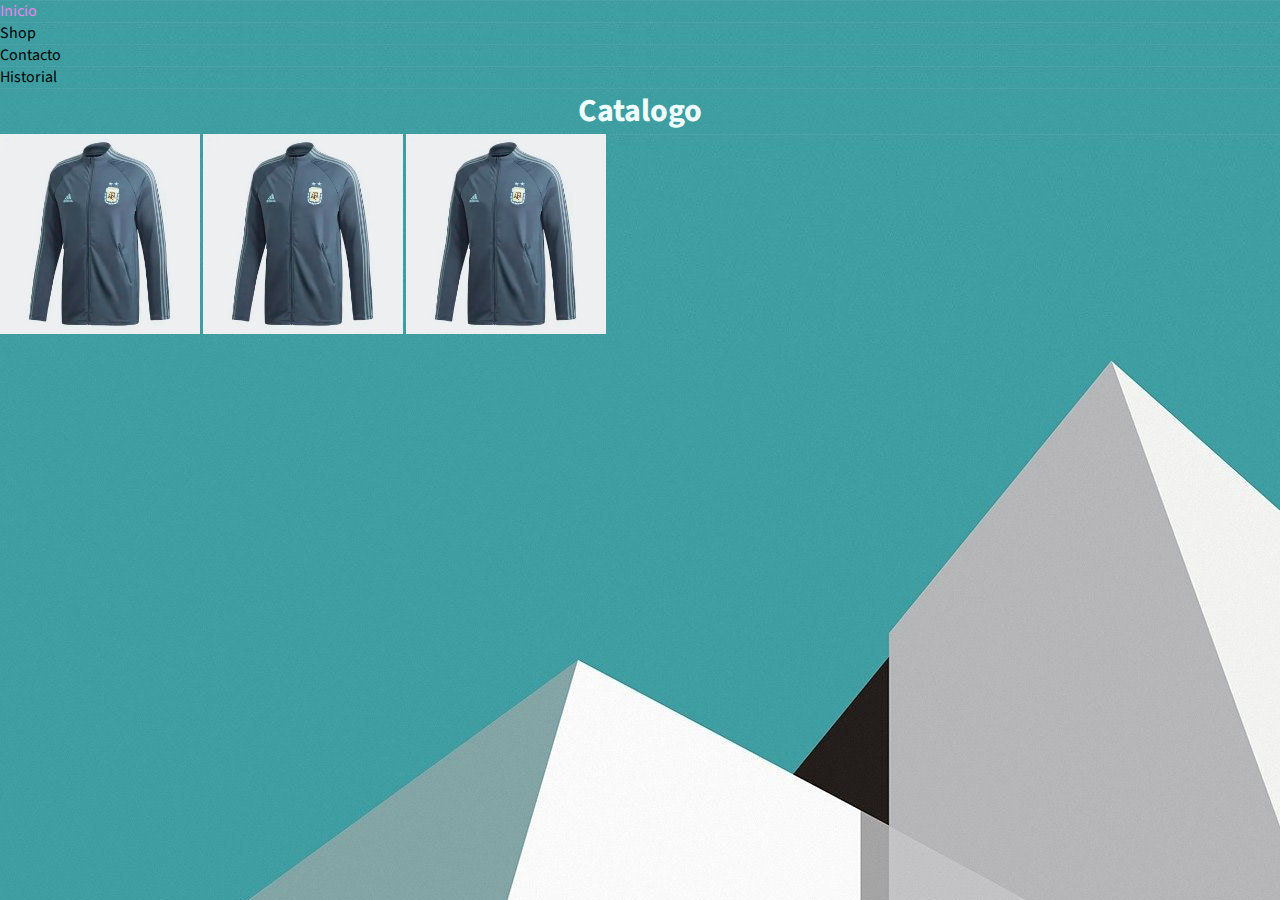
<file: index.html>
<!DOCTYPE html>
<html lang="en">
<head>
    <link href="https://cdn.jsdelivr.net/npm/bootstrap@5.1.3/dist/css/bootstrap.min.css" rel="stylesheet" integrity="sha384-1BmE4kWBq78iYhFldvKuhfTAU6auU8tT94WrHftjDbrCEXSU1oBoqyl2QvZ6jIW3" crossorigin="anonymous">
	<link rel="stylesheet" href="style.css">
    <meta charset="UTF-8">
    <meta http-equiv="X-UA-Compatible" content="IE=edge">
    <meta name="viewport" content="width=device-width, initial-scale=1.0">
    <title>Tienda Deportiva</title>
</head>
<body>
    <header>
        <nav>
        <ul class="nav nav-tabs justify-content-center">
            <li class="nav-item">
            <a class="nav-link active" aria-current="page" href="index.html">Inicio</a>
            </li>
            <li class="nav-item">
            <a class="nav-link" href="pages/shop.html">Shop</a>
            </li>
            <li class="nav-item">
            <a class="nav-link" href="pages/contacto.html">Contacto</a>
            </li>
            <li class="nav-item">
            <a class="nav-link" href="pages/historial.html">Historial</a>
            </li>
        </ul>
        </nav>
        <!-- <nav>
            <div class="buscador">LOGO            
                <input type="text" name="buscador" size="40">
                <input type="submit" value="Buscar">
            </div>
            <div class="lista">
                <ul>
                    <li>
                        <a href="index.html">Inicio-contacto</a>
                    </li>
                    <li>
                        <a href="pages/shop.html">Shop,contacto</a>
                    </li>
                    <li>
                        <a href="pages/contacto.html">Contacto</a>
                    </li>
                    <li>
                        <a href="pages/historial.html">Historial</a>
                    </li>
                </ul>
            </div>
        </nav> -->
    </header>
    
    <main>
        <div class="div-main">
            <h1>Catalogo</h1>
        </div>
        <div class="Campera">
            <img width="200px" height="200px" src="Imagenes/Campera1.jpg">
            <img width="200px" height="200px" src="Imagenes/Campera1.jpg">
            <img width="200px" height="200px" src="Imagenes/Campera1.jpg">
        </div>
    </main>








    <script src="https://cdn.jsdelivr.net/npm/bootstrap@5.1.3/dist/js/bootstrap.bundle.min.js" integrity="sha384-ka7Sk0Gln4gmtz2MlQnikT1wXgYsOg+OMhuP+IlRH9sENBO0LRn5q+8nbTov4+1p" crossorigin="anonymous"></script>
</body>
</html>
</file>
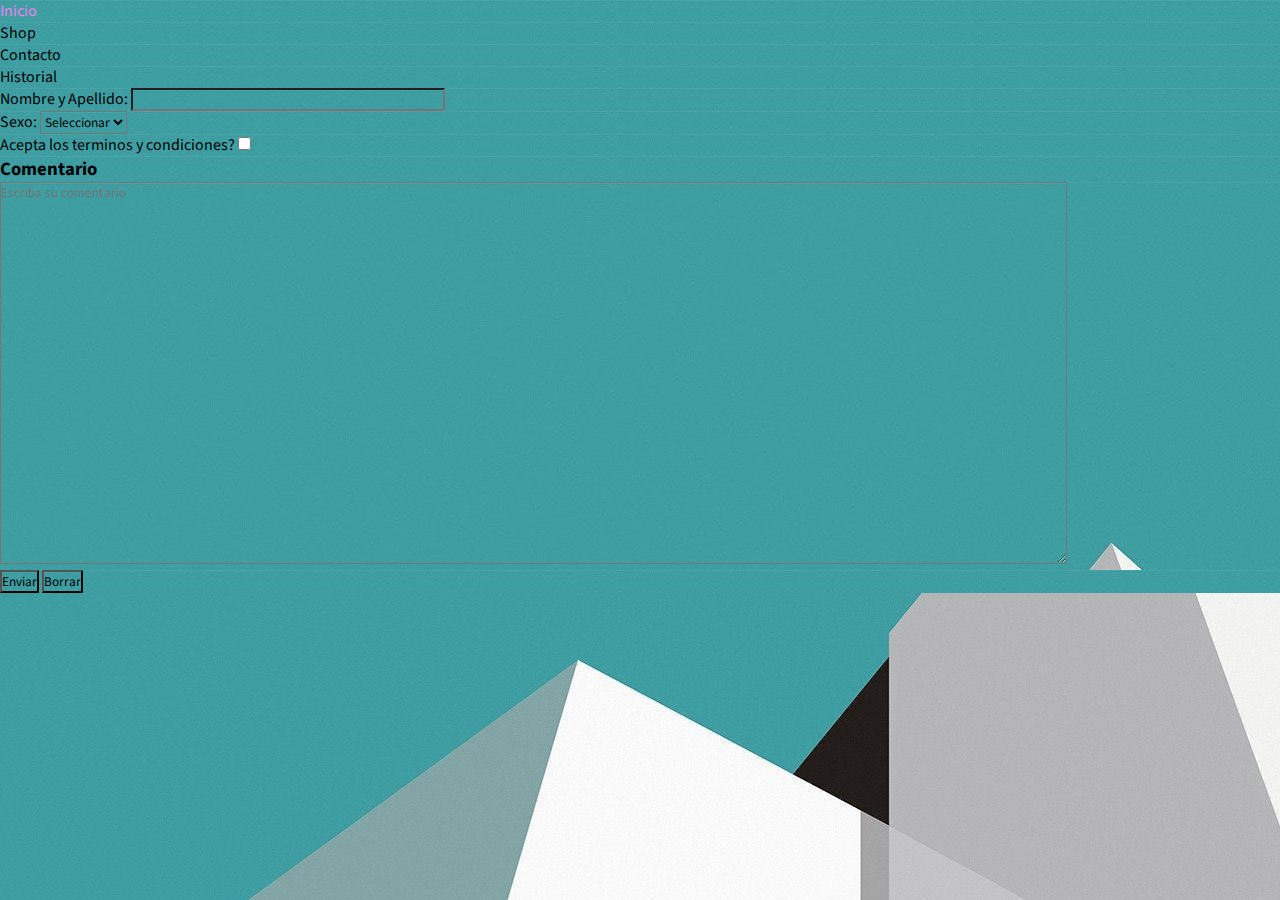
<file: pages/contacto.html>
<!DOCTYPE html>
<html lang="en">
<head>
    <link href="https://cdn.jsdelivr.net/npm/bootstrap@5.1.3/dist/css/bootstrap.min.css" rel="stylesheet" integrity="sha384-1BmE4kWBq78iYhFldvKuhfTAU6auU8tT94WrHftjDbrCEXSU1oBoqyl2QvZ6jIW3" crossorigin="anonymous">
	<link rel="stylesheet" href="../style.css">
    <meta charset="UTF-8">
    <meta http-equiv="X-UA-Compatible" content="IE=edge">
    <meta name="viewport" content="width=device-width, initial-scale=1.0">
    <title>Contacto</title>
</head>
<body>
    <header>
        <nav>
            <ul class="nav nav-tabs justify-content-center">
                <li class="nav-item">
                <a class="nav-link " aria-current="page" href="../index.html">Inicio</a>
                </li>
                <li class="nav-item">
                <a class="nav-link" href="shop.html">Shop</a>
                </li>
                <li class="nav-item">
                <a class="nav-link active" href="contacto.html">Contacto</a>
                </li>
                <li class="nav-item">
                <a class="nav-link" href="historial.html">Historial</a>
                </li>
            </ul>
            </nav>















        <!-- <nav>
            <div class="buscador">LOGO            
                <input type="text" name="buscador" size="40">
                <input type="submit" value="Buscar">
            </div>
    
            <div class="lista">
                <ul>
                    <li>
                        <a href="../index.html">Inicio</a>
                    </li>
                    <li>
                        <a href="shop.html">Shop</a>
                    </li>
                    <li>
                        <a href="contacto.html">Contacto</a>
                    </li>
                    <li>
                        <a href="historial.html">Historial</a>
                    </li>
                </ul>
            </div>
        </nav> -->

    </header>
    <main>


    </main>
    <footer>
        <div class="form">
            <form action="ejemplo" >
                <p>Nombre y Apellido: 
                    <input type="text" name="nombre" size="40">
                </p>
                <p>Sexo: 
                    <select name="Sexo" >
                        <option value="Seleccionar">Seleccionar</option>
                        <option value="Mujer">Mujer</option>
                        <option value="Hombre">Hombre</option>
                    </select>
                </p>
                <p>Acepta los terminos y condiciones?
                    <input type="checkbox" value="Condiciones">
                </p>
                <h3>Comentario</h3>
                <p>
                    <textarea name="comentario"  cols="150" rows="20" placeholder="Escriba su comentario" ></textarea>
                </p>
                <p>
                    <input type="submit" value="Enviar">
                    <input type="reset" value="Borrar">
                </p>
            </form>
        </div>
    </footer>


    <script src="https://cdn.jsdelivr.net/npm/bootstrap@5.1.3/dist/js/bootstrap.bundle.min.js" integrity="sha384-ka7Sk0Gln4gmtz2MlQnikT1wXgYsOg+OMhuP+IlRH9sENBO0LRn5q+8nbTov4+1p" crossorigin="anonymous"></script>




</body>
</html>
</file>
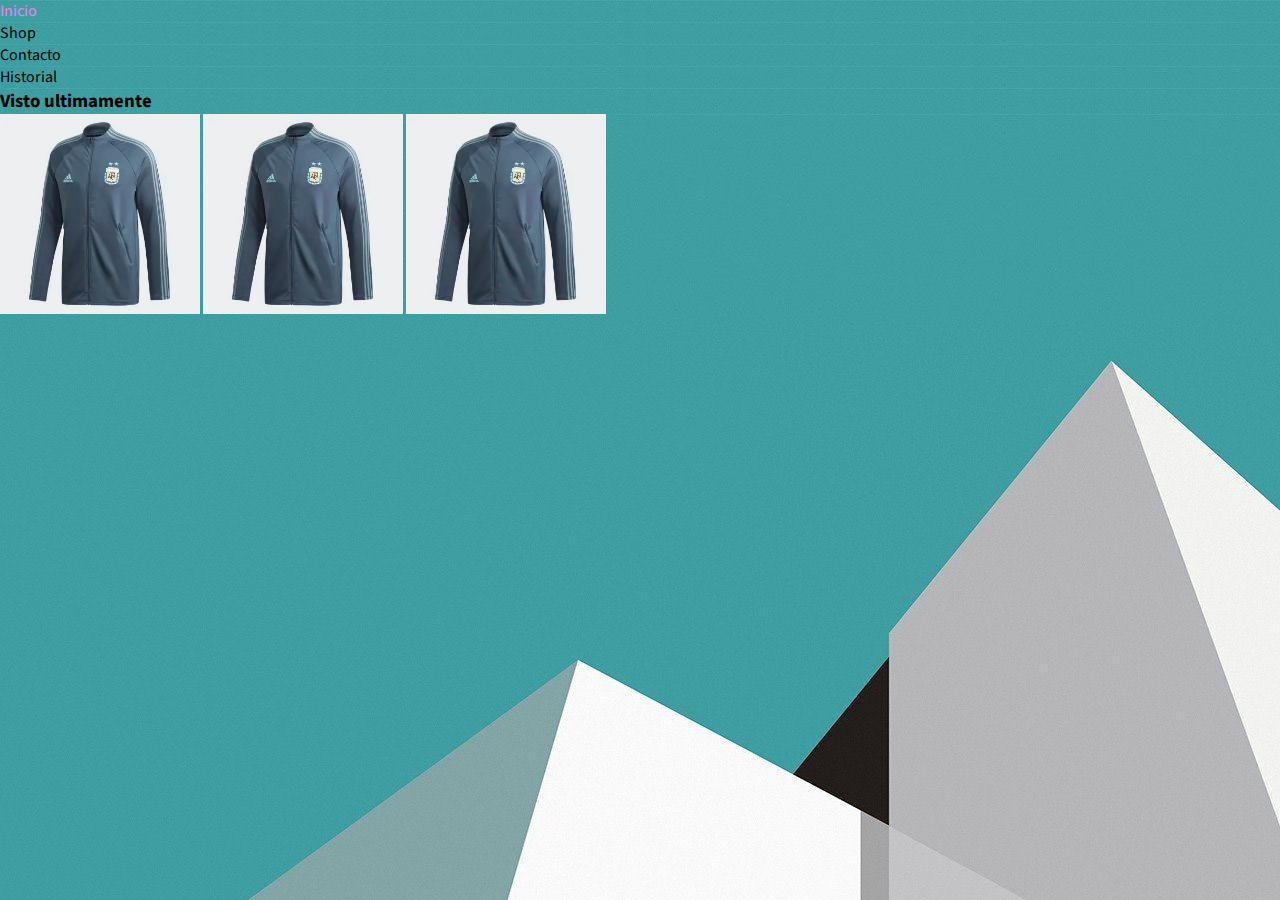
<file: pages/historial.html>
<!DOCTYPE html>
<html lang="en">
<head>
    <link href="https://cdn.jsdelivr.net/npm/bootstrap@5.1.3/dist/css/bootstrap.min.css" rel="stylesheet" integrity="sha384-1BmE4kWBq78iYhFldvKuhfTAU6auU8tT94WrHftjDbrCEXSU1oBoqyl2QvZ6jIW3" crossorigin="anonymous">
	<link rel="stylesheet" href="../style.css">
    <meta charset="UTF-8">
    <meta http-equiv="X-UA-Compatible" content="IE=edge">
    <meta name="viewport" content="width=device-width, initial-scale=1.0">
    <title>Historial</title>
</head>
<body>
    <header>
        <nav>
            <ul class="nav nav-tabs justify-content-center">
                <li class="nav-item">
                <a class="nav-link " aria-current="page" href="../index.html">Inicio</a>
                </li>
                <li class="nav-item">
                <a class="nav-link" href="shop.html">Shop</a>
                </li>
                <li class="nav-item">
                <a class="nav-link" href="contacto.html">Contacto</a>
                </li>
                <li class="nav-item">
                <a class="nav-link active" href="historial.html">Historial</a>
                </li>
            </ul>
            </nav>
    </header>

    <main>
        <section>
            <h3>Visto ultimamente</h3>
        </section>
        <div class="Campera">
            <img width="200px" height="200px" src="../Imagenes/Campera1.jpg">
            <img width="200px" height="200px" src="../Imagenes/Campera1.jpg">
            <img width="200px" height="200px" src="../Imagenes/Campera1.jpg">
        </div>
    </main>

    <script src="https://cdn.jsdelivr.net/npm/bootstrap@5.1.3/dist/js/bootstrap.bundle.min.js" integrity="sha384-ka7Sk0Gln4gmtz2MlQnikT1wXgYsOg+OMhuP+IlRH9sENBO0LRn5q+8nbTov4+1p" crossorigin="anonymous"></script>

</body>
</html>
</file>
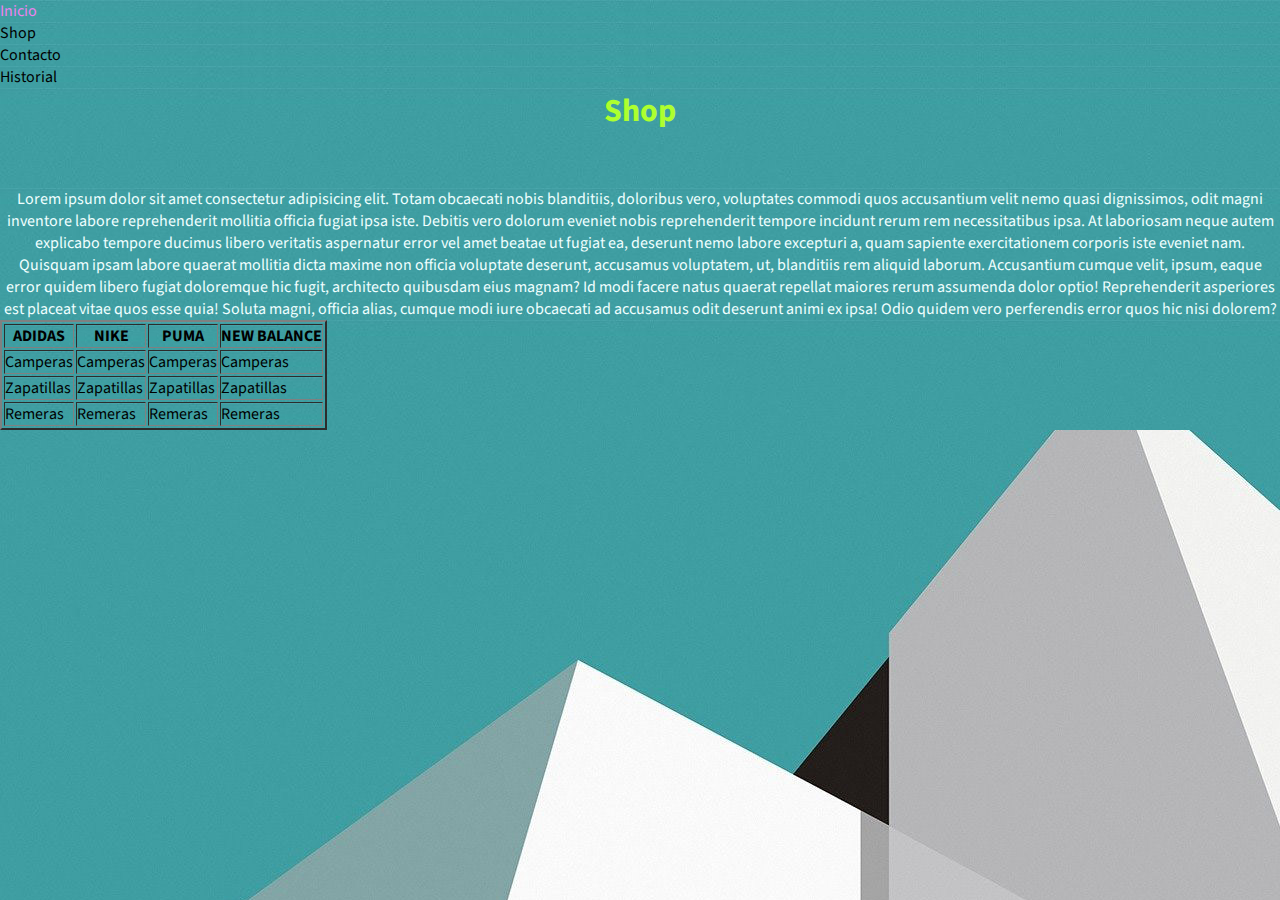
<file: pages/shop.html>
<!DOCTYPE html>
<html lang="en">
<head>
    <link href="https://cdn.jsdelivr.net/npm/bootstrap@5.1.3/dist/css/bootstrap.min.css" rel="stylesheet" integrity="sha384-1BmE4kWBq78iYhFldvKuhfTAU6auU8tT94WrHftjDbrCEXSU1oBoqyl2QvZ6jIW3" crossorigin="anonymous">
	<link rel="stylesheet" href="../style.css">
    <meta charset="UTF-8">
    <meta http-equiv="X-UA-Compatible" content="IE=edge">
    <meta name="viewport" content="width=device-width, initial-scale=1.0">
    <title>Shop</title>
</head>
<body>
    <header>
        <nav>
            <ul class="nav nav-tabs justify-content-center">
                <li class="nav-item">
                <a class="nav-link " aria-current="page" href="../index.html">Inicio</a>
                </li>
                <li class="nav-item">
                <a class="nav-link active" href="shop.html">Shop</a>
                </li>
                <li class="nav-item">
                <a class="nav-link" href="contacto.html">Contacto</a>
                </li>
                <li class="nav-item">
                <a class="nav-link" href="historial.html">Historial</a>
                </li>
            </ul>
            </nav>
    </header>
    <main>
        <div class="div-main">
            
            <h1 class="shop">Shop</h1>
            <p class="gradiante">Lorem ipsum dolor sit amet consectetur adipisicing elit. Totam obcaecati nobis blanditiis, doloribus vero, voluptates commodi quos accusantium velit nemo quasi dignissimos, odit magni inventore labore reprehenderit mollitia officia fugiat ipsa iste. Debitis vero dolorum eveniet nobis reprehenderit tempore incidunt rerum rem necessitatibus ipsa. At laboriosam neque autem explicabo tempore ducimus libero veritatis aspernatur error vel amet beatae ut fugiat ea, deserunt nemo labore excepturi a, quam sapiente exercitationem corporis iste eveniet nam. Quisquam ipsam labore quaerat mollitia dicta maxime non officia voluptate deserunt, accusamus voluptatem, ut, blanditiis rem aliquid laborum. Accusantium cumque velit, ipsum, eaque error quidem libero fugiat doloremque hic fugit, architecto quibusdam eius magnam? Id modi facere natus quaerat repellat maiores rerum assumenda dolor optio! Reprehenderit asperiores est placeat vitae quos esse quia! Soluta magni, officia alias, cumque modi iure obcaecati ad accusamus odit deserunt animi ex ipsa! Odio quidem vero perferendis error quos hic nisi dolorem?</p>
        </div>
        <div>
            <table border="2"> 
                <tr>
                    <th>ADIDAS</th>
                    <th>NIKE</th>
                    <th>PUMA</th>
                    <th>NEW BALANCE</th>
                </tr>
                <tr>
                    <td>Camperas</td>
                    <td>Camperas</td>
                    <td>Camperas</td>
                    <td>Camperas</td>
                </tr>
                <tr>
                    <td>Zapatillas</td>
                    <td>Zapatillas</td>
                    <td>Zapatillas</td>
                    <td>Zapatillas</td>
                </tr>
                    <td>Remeras</td>
                    <td>Remeras</td>
                    <td>Remeras</td>
                    <td>Remeras</td>
            </table>
        </div>
    </main>

    <script src="https://cdn.jsdelivr.net/npm/bootstrap@5.1.3/dist/js/bootstrap.bundle.min.js" integrity="sha384-ka7Sk0Gln4gmtz2MlQnikT1wXgYsOg+OMhuP+IlRH9sENBO0LRn5q+8nbTov4+1p" crossorigin="anonymous"></script>
</body>
</html>
</file>
<file: style.css>
@import url('https://fonts.googleapis.com/css2?family=Source+Sans+Pro:wght@200&display=swap');
*{
    margin: 0;
    padding: 0;
    font-family: 'Source Sans Pro', sans-serif;
    font-style: none;
    text-decoration: none;
    background-image: url(Imagenes/Fondo1.jpg); 
}
.lista{
    text-align: center;
}
a{
    color: red;
    
}
.div-main{
    text-align: center;
    color: azure;
}
.texto{
    border: 1px solid black;
}

/* .gradiante{
    background-image: linear-gradient(red, yellow);
} */

.shop{
    height: 100px;
    text-align: center;
    color: greenyellow;
    animation-name: efecto;
    animation-iteration-count: infinite;
    animation-timing-function: ease-in;
    animation-duration: 2s;
    animation-delay: 5s;

}

@keyframes efecto {
    0%{ width: 100%; }
    50%{width: 0%;}
    100%{width: 100%;}
}
.nav-link{
    color: black;
}
.nav-link:hover{
    color: violet;
}
.nav-link:active{
    color: violet;
}
</file>
